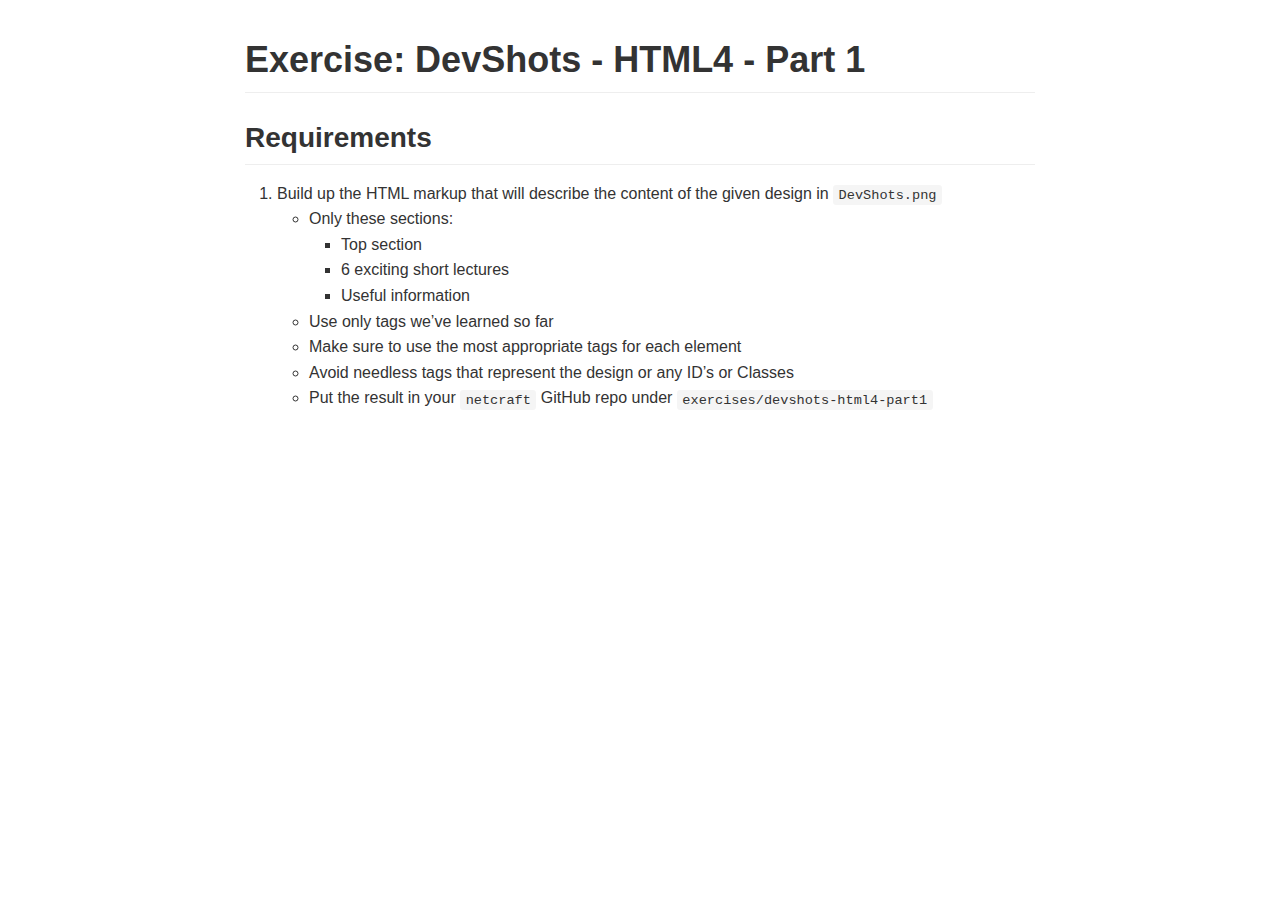
<file: Exercises/devshots-html5-part1/README.html>
<!DOCTYPE html>
<html lang="en">
<head>
	<meta charset="UTF-8">
	<title>angular-intro</title>

	<style>
		/**
		 * Source:
		 * https://github.com/sindresorhus/github-markdown-css
		 */

		@font-face{font-family:octicons-anchor;src:url([data-uri]) format('woff')}.markdown-body{-ms-text-size-adjust:100%;-webkit-text-size-adjust:100%;color:#333;overflow:hidden;font-family:"Helvetica Neue",Helvetica,"Segoe UI",Arial,freesans,sans-serif;font-size:16px;line-height:1.6;word-wrap:break-word}.markdown-body a{background:transparent}.markdown-body a:active,.markdown-body a:hover{outline:0}.markdown-body strong{font-weight:bold}.markdown-body h1{font-size:2em;margin:.67em 0}.markdown-body img{border:0}.markdown-body hr{-moz-box-sizing:content-box;box-sizing:content-box;height:0}.markdown-body pre{overflow:auto}.markdown-body code,.markdown-body kbd,.markdown-body pre{font-family:monospace,monospace;font-size:1em}.markdown-body input{color:inherit;font:inherit;margin:0}.markdown-body html input[disabled]{cursor:default}.markdown-body input{line-height:normal}.markdown-body input[type="checkbox"]{-moz-box-sizing:border-box;box-sizing:border-box;padding:0}.markdown-body table{border-collapse:collapse;border-spacing:0}.markdown-body td,.markdown-body th{padding:0}.markdown-body *{-moz-box-sizing:border-box;box-sizing:border-box}.markdown-body input{font:13px/1.4 Helvetica,arial,freesans,clean,sans-serif,"Segoe UI Emoji","Segoe UI Symbol"}.markdown-body a{color:#4183c4;text-decoration:none}.markdown-body a:hover,.markdown-body a:focus,.markdown-body a:active{text-decoration:underline}.markdown-body hr{height:0;margin:15px 0;overflow:hidden;background:transparent;border:0;border-bottom:1px solid #ddd}.markdown-body hr:before{display:table;content:""}.markdown-body hr:after{display:table;clear:both;content:""}.markdown-body h1,.markdown-body h2,.markdown-body h3,.markdown-body h4,.markdown-body h5,.markdown-body h6{margin-top:15px;margin-bottom:15px;line-height:1.1}.markdown-body h1{font-size:30px}.markdown-body h2{font-size:21px}.markdown-body h3{font-size:16px}.markdown-body h4{font-size:14px}.markdown-body h5{font-size:12px}.markdown-body h6{font-size:11px}.markdown-body blockquote{margin:0}.markdown-body ul,.markdown-body ol{padding:0;margin-top:0;margin-bottom:0}.markdown-body ol ol,.markdown-body ul ol{list-style-type:lower-roman}.markdown-body ul ul ol,.markdown-body ul ol ol,.markdown-body ol ul ol,.markdown-body ol ol ol{list-style-type:lower-alpha}.markdown-body dd{margin-left:0}.markdown-body code{font:12px Consolas,"Liberation Mono",Menlo,Courier,monospace}.markdown-body pre{margin-top:0;margin-bottom:0;font:12px Consolas,"Liberation Mono",Menlo,Courier,monospace}.markdown-body .octicon{font:normal normal 16px octicons-anchor;line-height:1;display:inline-block;text-decoration:none;-webkit-font-smoothing:antialiased;-moz-osx-font-smoothing:grayscale;-webkit-user-select:none;-moz-user-select:none;-ms-user-select:none;user-select:none}.markdown-body .octicon-link:before{content:'\f05c'}.markdown-body>*:first-child{margin-top:0 !important}.markdown-body>*:last-child{margin-bottom:0 !important}.markdown-body .anchor{position:absolute;top:0;bottom:0;left:0;display:block;padding-right:6px;padding-left:30px;margin-left:-30px}.markdown-body .anchor:focus{outline:0}.markdown-body h1,.markdown-body h2,.markdown-body h3,.markdown-body h4,.markdown-body h5,.markdown-body h6{position:relative;margin-top:1em;margin-bottom:16px;font-weight:bold;line-height:1.4}.markdown-body h1 .octicon-link,.markdown-body h2 .octicon-link,.markdown-body h3 .octicon-link,.markdown-body h4 .octicon-link,.markdown-body h5 .octicon-link,.markdown-body h6 .octicon-link{display:none;color:#000;vertical-align:middle}.markdown-body h1:hover .anchor,.markdown-body h2:hover .anchor,.markdown-body h3:hover .anchor,.markdown-body h4:hover .anchor,.markdown-body h5:hover .anchor,.markdown-body h6:hover .anchor{padding-left:8px;margin-left:-30px;line-height:1;text-decoration:none}.markdown-body h1:hover .anchor .octicon-link,.markdown-body h2:hover .anchor .octicon-link,.markdown-body h3:hover .anchor .octicon-link,.markdown-body h4:hover .anchor .octicon-link,.markdown-body h5:hover .anchor .octicon-link,.markdown-body h6:hover .anchor .octicon-link{display:inline-block}.markdown-body h1{padding-bottom:.3em;font-size:2.25em;line-height:1.2;border-bottom:1px solid #eee}.markdown-body h2{padding-bottom:.3em;font-size:1.75em;line-height:1.225;border-bottom:1px solid #eee}.markdown-body h3{font-size:1.5em;line-height:1.43}.markdown-body h4{font-size:1.25em}.markdown-body h5{font-size:1em}.markdown-body h6{font-size:1em;color:#777}.markdown-body p,.markdown-body blockquote,.markdown-body ul,.markdown-body ol,.markdown-body dl,.markdown-body table,.markdown-body pre{margin-top:0;margin-bottom:16px}.markdown-body hr{height:4px;padding:0;margin:16px 0;background-color:#e7e7e7;border:0 none}.markdown-body ul,.markdown-body ol{padding-left:2em}.markdown-body ul ul,.markdown-body ul ol,.markdown-body ol ol,.markdown-body ol ul{margin-top:0;margin-bottom:0}.markdown-body li>p{margin-top:16px}.markdown-body dl{padding:0}.markdown-body dl dt{padding:0;margin-top:16px;font-size:1em;font-style:italic;font-weight:bold}.markdown-body dl dd{padding:0 16px;margin-bottom:16px}.markdown-body blockquote{padding:0 15px;color:#777;border-left:4px solid #ddd}.markdown-body blockquote>:first-child{margin-top:0}.markdown-body blockquote>:last-child{margin-bottom:0}.markdown-body table{display:block;width:100%;overflow:auto;word-break:normal;word-break:keep-all}.markdown-body table th{font-weight:bold}.markdown-body table th,.markdown-body table td{padding:6px 13px;border:1px solid #ddd}.markdown-body table tr{background-color:#fff;border-top:1px solid #ccc}.markdown-body table tr:nth-child(2n){background-color:#f8f8f8}.markdown-body img{max-width:100%;-moz-box-sizing:border-box;box-sizing:border-box}.markdown-body code{padding:0;padding-top:.2em;padding-bottom:.2em;margin:0;font-size:85%;background-color:rgba(0,0,0,0.04);border-radius:3px}.markdown-body code:before,.markdown-body code:after{letter-spacing:-0.2em;content:"\00a0"}.markdown-body pre>code{padding:0;margin:0;font-size:100%;word-break:normal;white-space:pre;background:transparent;border:0}.markdown-body .highlight{margin-bottom:16px}.markdown-body .highlight pre,.markdown-body pre{padding:16px;overflow:auto;font-size:85%;line-height:1.45;background-color:#f7f7f7;border-radius:3px}.markdown-body .highlight pre{margin-bottom:0;word-break:normal}.markdown-body pre{word-wrap:normal}.markdown-body pre code{display:inline;max-width:initial;padding:0;margin:0;overflow:initial;line-height:inherit;word-wrap:normal;background-color:transparent;border:0}.markdown-body pre code:before,.markdown-body pre code:after{content:normal}.markdown-body .pl-c{color:#969896}.markdown-body .pl-c1,.markdown-body .pl-mdh,.markdown-body .pl-mm,.markdown-body .pl-mp,.markdown-body .pl-mr,.markdown-body .pl-s1 .pl-v,.markdown-body .pl-s3,.markdown-body .pl-sc,.markdown-body .pl-sv{color:#0086b3}.markdown-body .pl-e,.markdown-body .pl-en{color:#795da3}.markdown-body .pl-s1 .pl-s2,.markdown-body .pl-smi,.markdown-body .pl-smp,.markdown-body .pl-stj,.markdown-body .pl-vo,.markdown-body .pl-vpf{color:#333}.markdown-body .pl-ent{color:#63a35c}.markdown-body .pl-k,.markdown-body .pl-s,.markdown-body .pl-st{color:#a71d5d}.markdown-body .pl-pds,.markdown-body .pl-s1,.markdown-body .pl-s1 .pl-pse .pl-s2,.markdown-body .pl-sr,.markdown-body .pl-sr .pl-cce,.markdown-body .pl-sr .pl-sra,.markdown-body .pl-sr .pl-sre,.markdown-body .pl-src,.markdown-body .pl-v{color:#df5000}.markdown-body .pl-id{color:#b52a1d}.markdown-body .pl-ii{background-color:#b52a1d;color:#f8f8f8}.markdown-body .pl-sr .pl-cce{color:#63a35c;font-weight:bold}.markdown-body .pl-ml{color:#693a17}.markdown-body .pl-mh,.markdown-body .pl-mh .pl-en,.markdown-body .pl-ms{color:#1d3e81;font-weight:bold}.markdown-body .pl-mq{color:teal}.markdown-body .pl-mi{color:#333;font-style:italic}.markdown-body .pl-mb{color:#333;font-weight:bold}.markdown-body .pl-md,.markdown-body .pl-mdhf{background-color:#ffecec;color:#bd2c00}.markdown-body .pl-mdht,.markdown-body .pl-mi1{background-color:#eaffea;color:#55a532}.markdown-body .pl-mdr{color:#795da3;font-weight:bold}.markdown-body .pl-mo{color:#1d3e81}.markdown-body kbd{background-color:#e7e7e7;background-image:-webkit-linear-gradient(#fefefe,#e7e7e7);background-image:linear-gradient(#fefefe,#e7e7e7);background-repeat:repeat-x;display:inline-block;padding:3px 5px;font:11px Consolas,"Liberation Mono",Menlo,Courier,monospace;line-height:10px;color:#000;border:1px solid #cfcfcf;border-radius:2px}.markdown-body .task-list-item{list-style-type:none}.markdown-body .task-list-item+.task-list-item{margin-top:3px}.markdown-body .task-list-item input{float:left;margin:.3em 0 .25em -1.6em;vertical-align:middle}.markdown-body :checked+.radio-label{z-index:1;position:relative;border-color:#4183c4}

		.markdown-body {
			min-width: 200px;
			max-width: 790px;
			margin: 0 auto;
			padding: 30px;
		}
	</style>
</head>
<body>
	<div class="markdown-body">
		<h1 id="exercise-devshots-html4-part-1">Exercise: DevShots - HTML4 - Part 1</h1>
<h2 id="requirements">Requirements</h2>
<ol>
<li>Build up the HTML markup that will describe the content of the given design in <code>DevShots.png</code><ul>
<li>Only these sections:<ul>
<li>Top section</li>
<li>6 exciting short lectures</li>
<li>Useful information</li>
</ul>
</li>
<li>Use only tags we’ve learned so far</li>
<li>Make sure to use the most appropriate tags for each element</li>
<li>Avoid needless tags that represent the design or any ID’s or Classes</li>
<li>Put the result in your <code>netcraft</code> GitHub repo under <code>exercises/devshots-html4-part1</code></li>
</ul>
</li>
</ol>

	</div>
</body>
</html>
</file>
